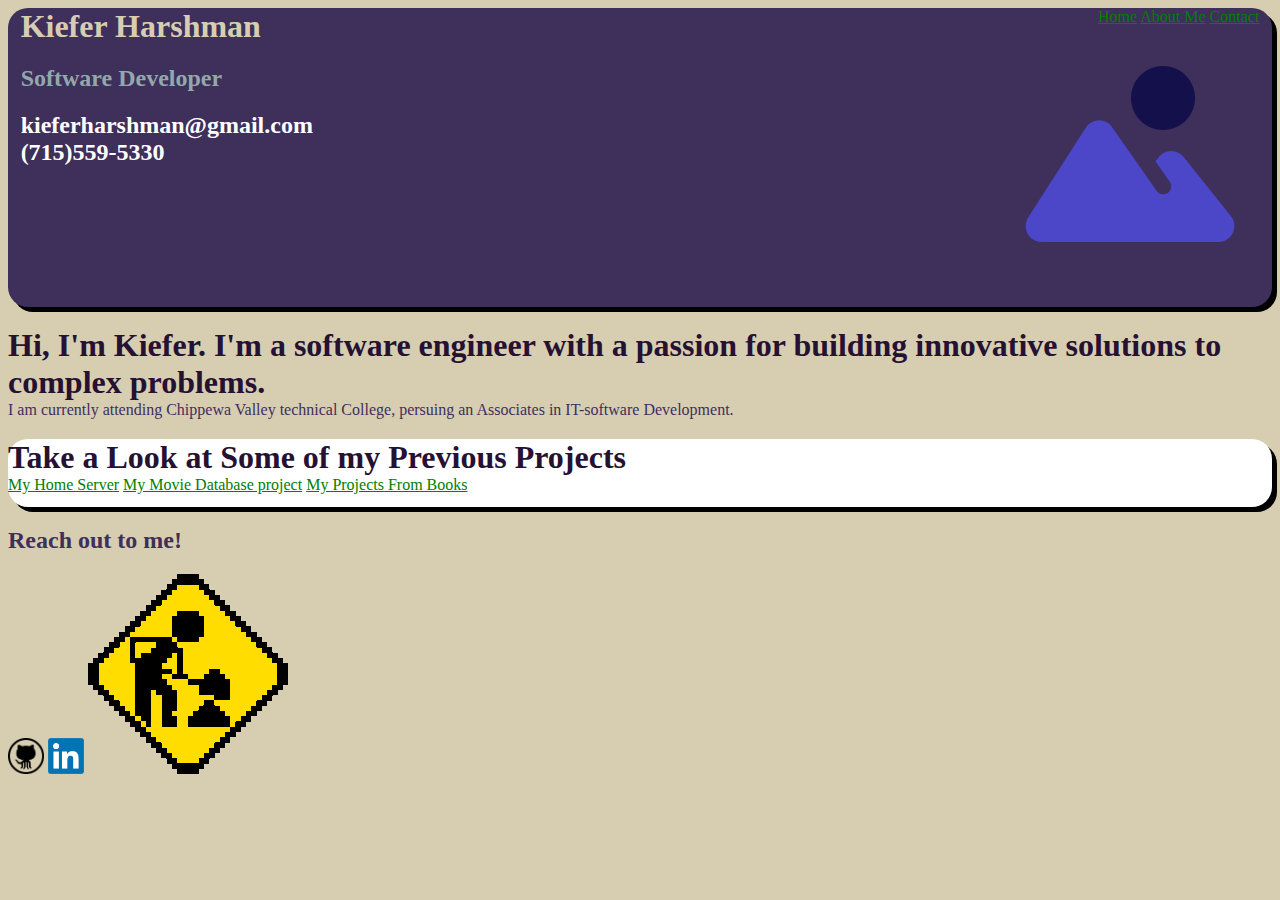
<file: index.html>
<!DOCTYPE html>
<html lang="en" data-bs-theme="dark">
<head>
    <meta charset="UTF-8">
    <meta name="viewport" content="width=device-width, initial-scale=1.0">
    <title>Kiefer Harshman</title>
    <link rel="stylesheet" href="Resources/css/main.css">
    
</head>
<body>      
  
  <div class="headBlock">
    <nav class="navBar">
      <a class="nav-link" href="index.html">Home</a>
      <a class="nav-link" href="bio.html">About Me</a>
      <a class="nav-link" href="contact.html">Contact</a>
    </nav>
    <img src="Resources/images/placeholder.png" alt="SelfPic" class="picOfMe">
    <h1 class="pageTop">Kiefer Harshman</h1>
    <h2 class="myTitle">Software Developer</h2>
    <h2 class="subHead">kieferharshman@gmail.com</h2>
    <h2 class="subHead">(715)559-5330</h2>
  </div>

  <h1>Hi, I'm Kiefer. I'm a software engineer with a passion for building innovative solutions to complex problems.</h1>

  <p>I am currently attending Chippewa Valley technical College, persuing an Associates in IT-software Development.</p>

  <div class="showOff">
    <h1>Take a Look at Some of my Previous Projects</h1>
    <a href="homeServer.html">My Home Server</a>
    <a href="movieDB.html">My Movie Database project</a>
    <a href="myBooks.html">My Projects From Books</a>
  </div>
  
  <h2>Reach out to me!</h2>
  <a href="https://github.com/chiefkief"><img src="Resources/images/github_logo.png" alt="GitHub" width="36px"></a>
  <a href="https://www.linkedin.com/in/kiefer-harshman-7a3939326/"><img src="Resources/images/LinkedIn_logo.png" alt="LinkedIn" width="36px"></a>

  <img src="Resources/images/under-construction.gif">
  <script
    src="https://code.jquery.com/jquery-3.4.1.min.js"
    integrity="sha256-CSXorXvZcTkaix6Yvo6HppcZGetbYMGWSFlBw8HfCJo="
    crossorigin="anonymous"></script>
  <script src="Resources/js/main.js"></script>
</body>
</html>
</file>
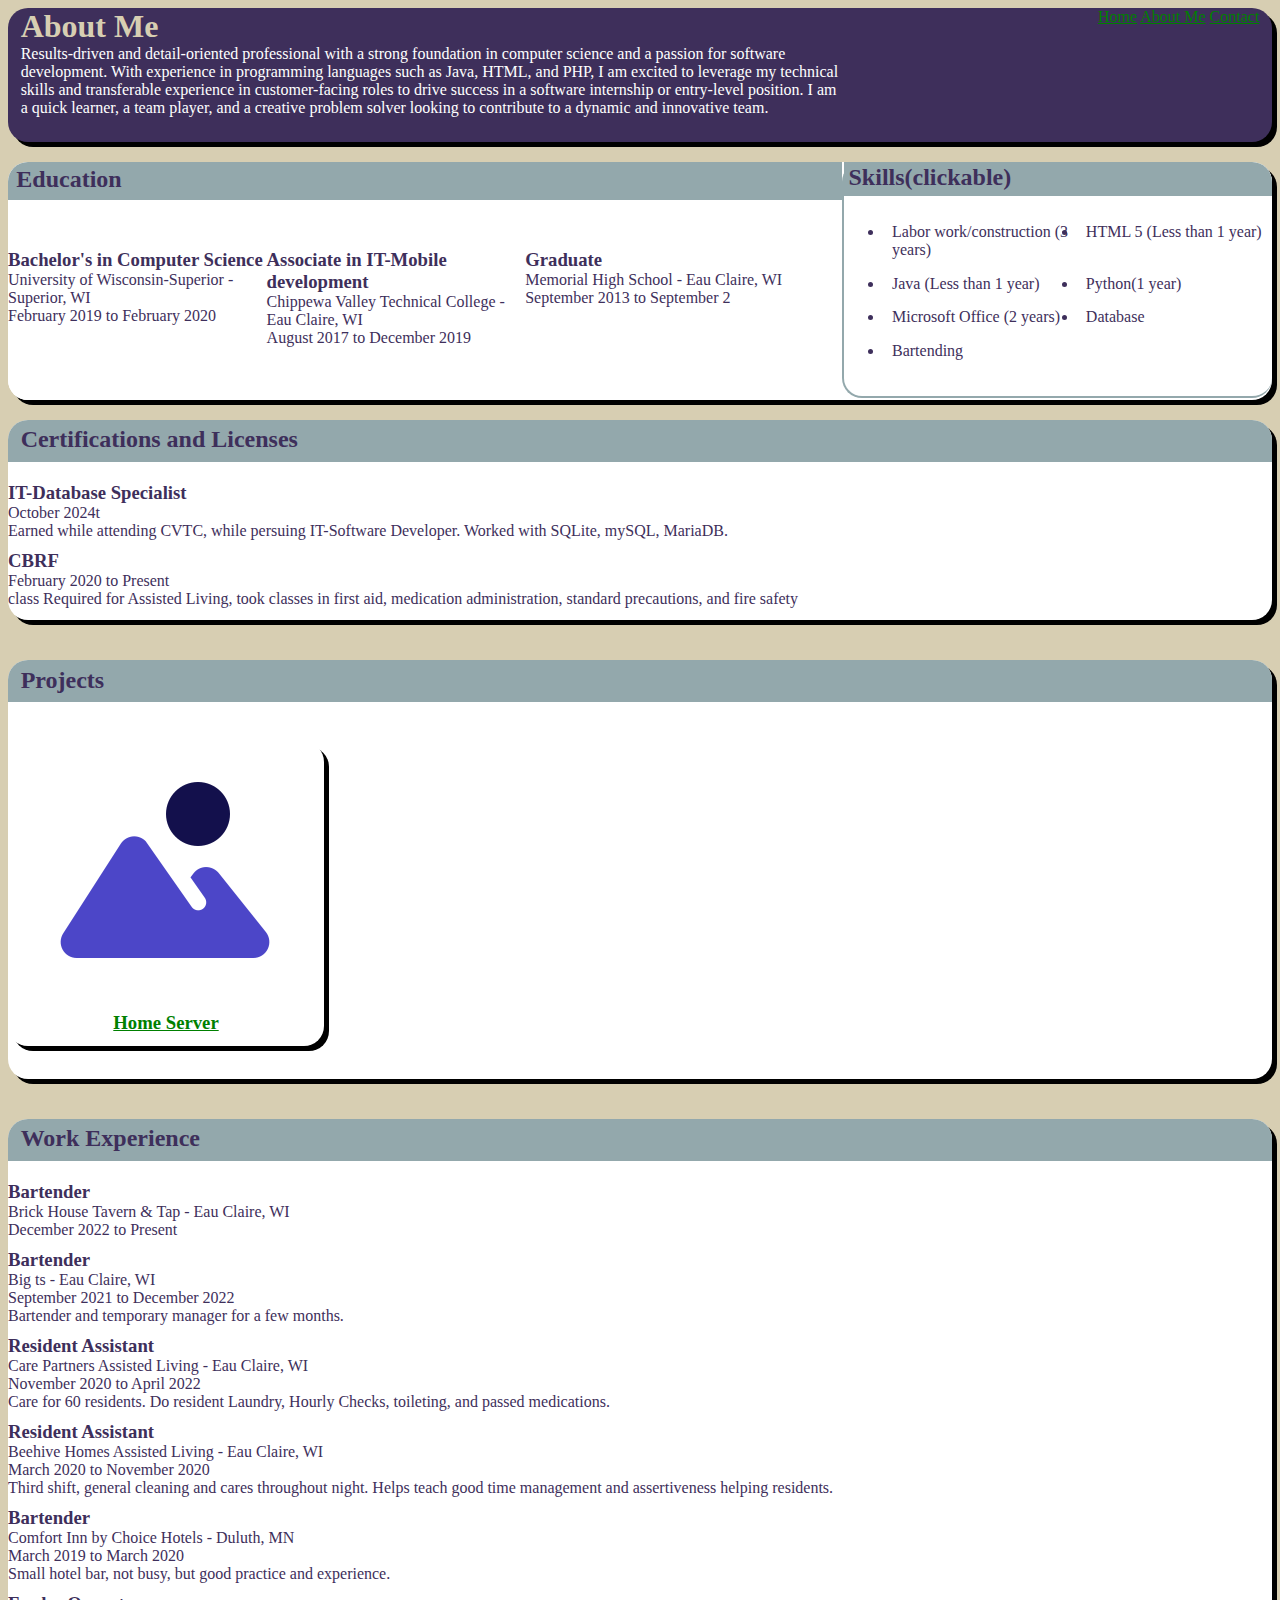
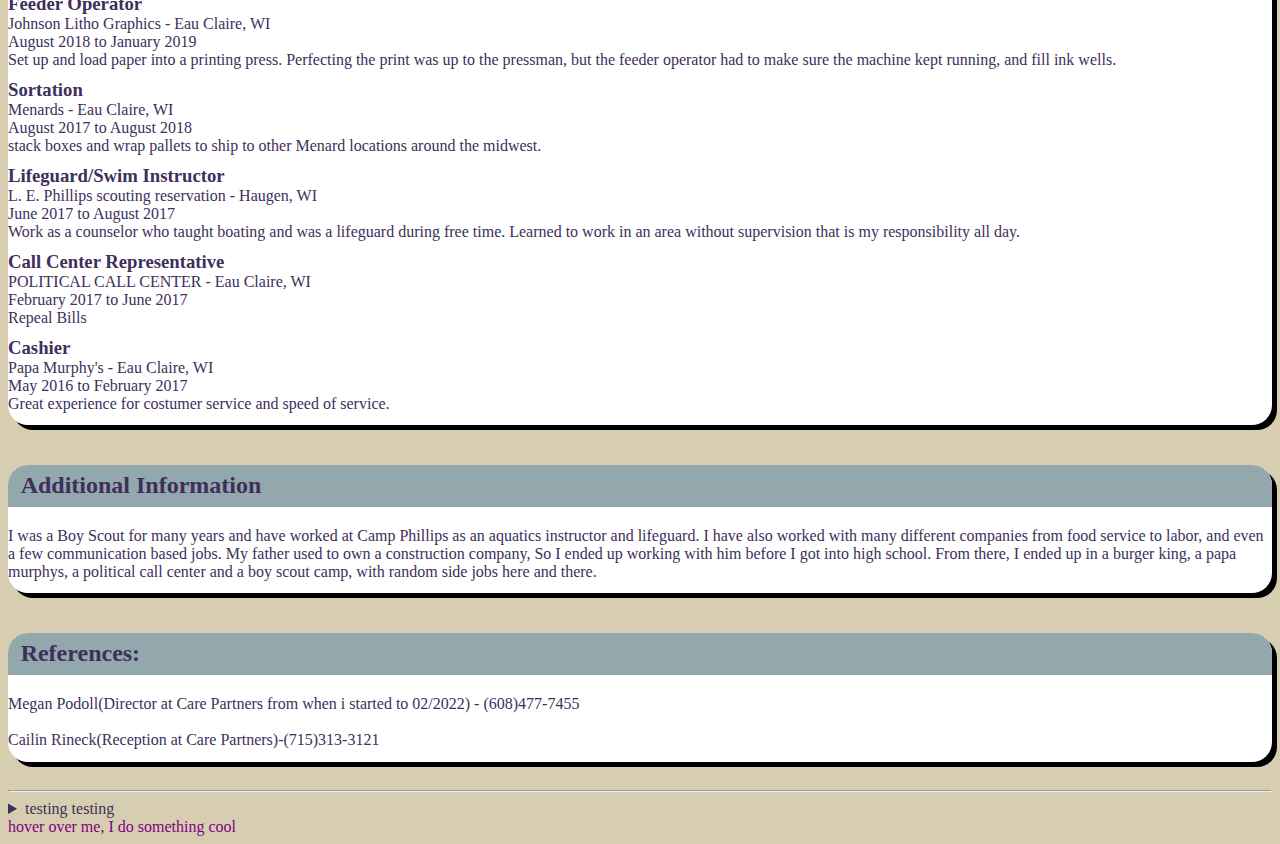
<file: bio.html>
<!DOCTYPE html>
<html lang="en">
<head>
    <meta charset="UTF-8">
    <meta name="viewport" content="width=device-width, initial-scale=1.0">
    <title>Kiefer Harshman</title>
    <link rel="stylesheet" href="Resources/css/main.css">

   
</head>
<body> 
    <div class="headBlock">
        <nav class="navBar">
            <a href="index.html">Home</a>
            <a href="bio.html">About Me</a>
            <a href="contact.html">Contact</a>
        </nav>
        <h1>About Me</h1>
        <p class="bio">
            Results-driven and detail-oriented professional with a strong foundation in computer science and a passion for software development. 
            With experience in programming languages such as Java, HTML, and PHP, I am excited to leverage my technical skills and transferable experience 
            in customer-facing roles to drive success in a software internship or entry-level position. I am a quick learner, a team player, and a creative 
            problem solver looking to contribute to a dynamic and innovative team.
        </p>
    </div>
    <div class="multiBlock">
        <div class="edBlocks">
        <h2 class="sectionHead">Education</h2>
            <div class="degree">
                <h3>Bachelor's in Computer Science</h3>
                <p>
                    University of Wisconsin-Superior - Superior, WI<br>
                    February 2019 to February 2020
                </p>
            </div>
            <div class="degree">
                <h3>Associate in IT-Mobile development</h3>
                <p>
                    Chippewa Valley Technical College - Eau Claire, WI<br>
                    August 2017 to December 2019
                </p>
            </div>
            <div class="degree">
                <h3>Graduate</h3>
                <p>
                    Memorial High School - Eau Claire, WI<br>
                    September 2013 to September 2
                </p>
            </div>
        </div>
        <div class="skillBox">
            <h2 class="sectionHead">Skills(clickable)</h2>
            <ul class="skillList">
                <li class="labor">Labor work/construction (3 years)</li>
                <li class="myHtml">HTML 5 (Less than 1 year)
                <li class="java">Java (Less than 1 year)</li>
                <li class="python">Python(1 year)</li>
                <li class="msOffice">Microsoft Office (2 years)</li>
                <li class="database">Database</li>
                <li class="bartend">Bartending</li>
            </ul>
        </div>
    </div>
    
    <div class="certs">
        <h2 class="sectionHead">Certifications and Licenses</h2>
        <h3>IT-Database Specialist</h3>
        <p>
            October 2024t<br>
            Earned while attending CVTC, while persuing IT-Software Developer. Worked with SQLite, mySQL, MariaDB. 
        </p>
        <h3>CBRF</h3>
        <p>
            February 2020 to Present<br>
            class Required for Assisted Living, took classes in first aid, medication administration, standard
            precautions, and fire safety
        </p>
    </div>

    <div class="projects">
        <h2 class="sectionHead">Projects</h2>
        <div class="project">
            <a href="homeServer.html">
                <img src="Resources/images/placeholder.png">
                <h3>Home Server</h3>
            </a>
            
        </div>
    </div>


    <div class="workExp">
        <h2 class="sectionHead">Work Experience</h2>
        <h3>Bartender</h3>
        <p>
            Brick House Tavern & Tap - Eau Claire, WI<br>
            December 2022 to Present
        </p>
        <h3>Bartender</h3>
        <p>
            Big ts - Eau Claire, WI<br>
            September 2021 to December 2022<br>
            Bartender and temporary manager for a few months.
        </p>
        <h3>Resident Assistant</h3>
        <p>
            Care Partners Assisted Living - Eau Claire, WI<br>
            November 2020 to April 2022<br>
            Care for 60 residents. Do resident Laundry, Hourly Checks, toileting, and passed medications.
        </p>
        <h3>Resident Assistant</h3>
        <p>
            Beehive Homes Assisted Living - Eau Claire, WI<br>
            March 2020 to November 2020<br>
            Third shift, general cleaning and cares throughout night. Helps teach good time management and
            assertiveness helping residents.
        </p>
        <h3>Bartender</h3>
        <p>
            Comfort Inn by Choice Hotels - Duluth, MN<br>
            March 2019 to March 2020<br>
            Small hotel bar, not busy, but good practice and experience.
        </p>
        <h3>Feeder Operator</h3>
        <p>
            Johnson Litho Graphics - Eau Claire, WI<br>
            August 2018 to January 2019<br>
            Set up and load paper into a printing press. Perfecting the print was up to the pressman, but the feeder
            operator had to make sure the machine kept running, and fill ink wells.
        </p>
        <h3>Sortation</h3>
        <p>
            Menards - Eau Claire, WI<br>
            August 2017 to August 2018<br>
            stack boxes and wrap pallets to ship to other Menard locations around the midwest.
        </p>
        <h3>Lifeguard/Swim Instructor</h3>
        <p>
            L. E. Phillips scouting reservation - Haugen, WI<br>
            June 2017 to August 2017<br>
            Work as a counselor who taught boating and was a lifeguard during free time. Learned to work in an area
            without supervision that is my responsibility all day.
        </p>
        <h3>Call Center Representative</h3>
        <p>
            POLITICAL CALL CENTER - Eau Claire, WI<br>
            February 2017 to June 2017<br>
            Repeal Bills
        </p>
        <h3>Cashier</h3>
        <p>
            Papa Murphy's - Eau Claire, WI<br>
            May 2016 to February 2017<br>
            Great experience for costumer service and speed of service.
        </p>
        
    </div>
    <div class="moreInfo">
        <H2 class="sectionHead">Additional Information</H2>
        <p>
            I was a Boy Scout for many years and have worked at Camp Phillips as an aquatics instructor and
            lifeguard. I have also worked with many different companies from food service to labor, and even a few
            communication based jobs. My father used to own a construction company, So I ended up working with
            him before I got into high school. From there, I ended up in a burger king, a papa murphys, a political
            call center and a boy scout camp, with random side jobs here and there.
        </p>
    </div>
    <div class="References">
        <h2 class="sectionHead">References:</h2>
        <p>
            Megan Podoll(Director at Care Partners from when i started to 02/2022) - (608)477-7455<br><br>
            Cailin Rineck(Reception at Care Partners)-(715)313-3121
        </p>
    </div>
    <hr>
    
    <details>
        <summary>testing testing</summary>
        relax, this is only a test
    </details>

    <p title="you just listened to a website" style="color:purple">hover over me, I do something cool</p>

    <script
  src="https://code.jquery.com/jquery-3.4.1.min.js"
  integrity="sha256-CSXorXvZcTkaix6Yvo6HppcZGetbYMGWSFlBw8HfCJo="
  crossorigin="anonymous"></script>
     <script src="Resources/js/main.js"></script>
</body>
</html>
</file>
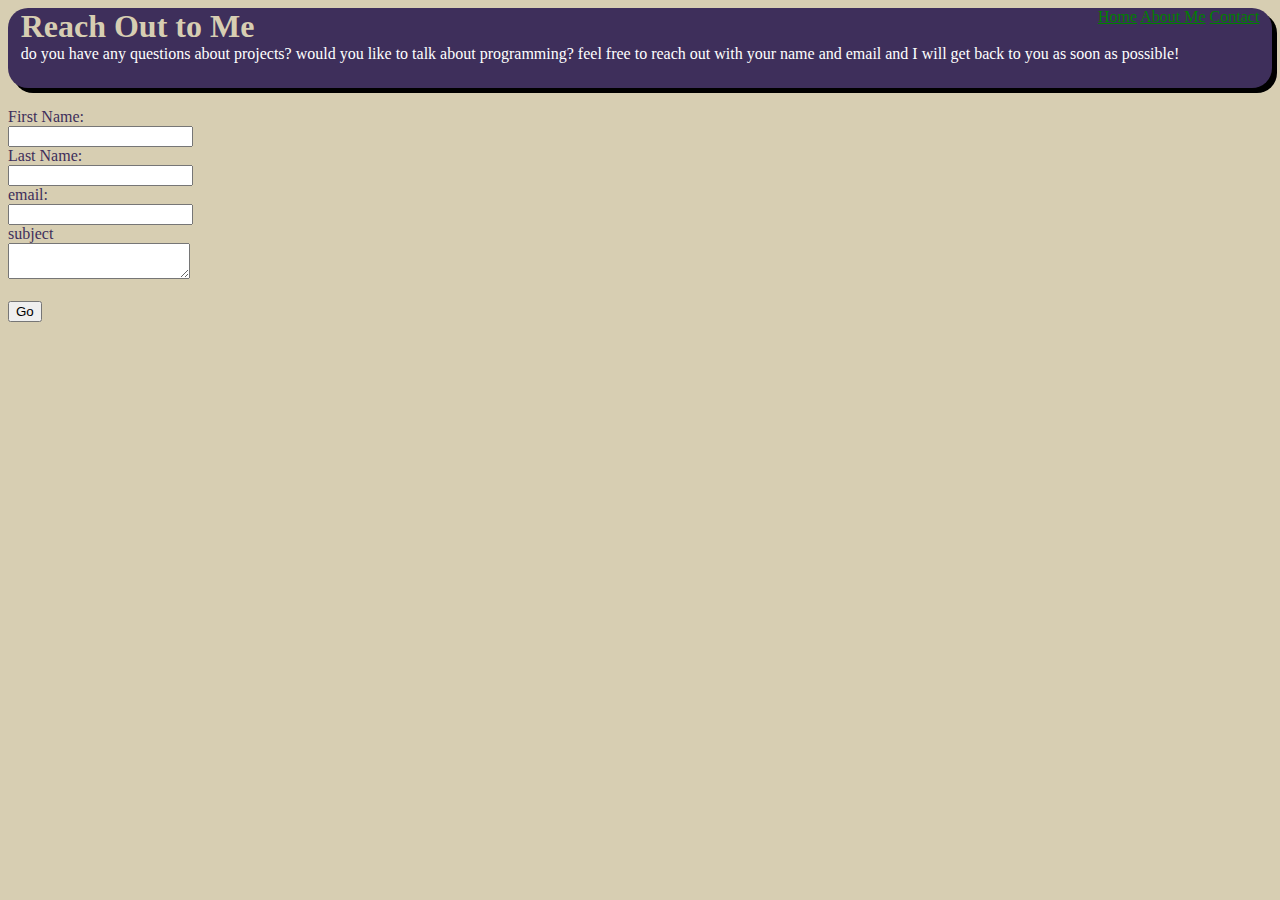
<file: contact.html>
<!DOCTYPE html>
<html lang="en">
<head>
    <meta charset="UTF-8">
    <meta name="viewport" content="width=device-width, initial-scale=1.0">
    <title>Kiefer Harshman</title>
    <link rel="stylesheet" href="Resources/css/main.css">
</head>
<body>
    <div class="headBlock">
        <nav class="navBar">
            <a href="index.html">Home</a>
            <a href="bio.html">About Me</a>
            <a href="contact.html">Contact</a>
        </nav>

        <h1 class="pageTop">Reach Out to Me</h1>
        <p>do you have any questions about projects? would you like to talk about programming?
            feel free to reach out with your name and email and I will get back to you as soon as possible!
        </p>
    </div>
    <form action="thanks.php" method="post">
        <label for="fName">First Name:</label><br>
        <input type="text" name="fName" id="fName"><br>

        <label for="lName">Last Name:</label><br>
        <input type="text" name="lName" id="lName"><br>

        <label for="email">email:</label><br>
        <input type="email" name="email" id="email"><br>

        <label for="subject">subject</label><br>
        <textarea name="subject" id="subject"></textarea><br>
        <br>
        <input type="submit" value="Go">
    </form>
    
</body>
</html>
</file>
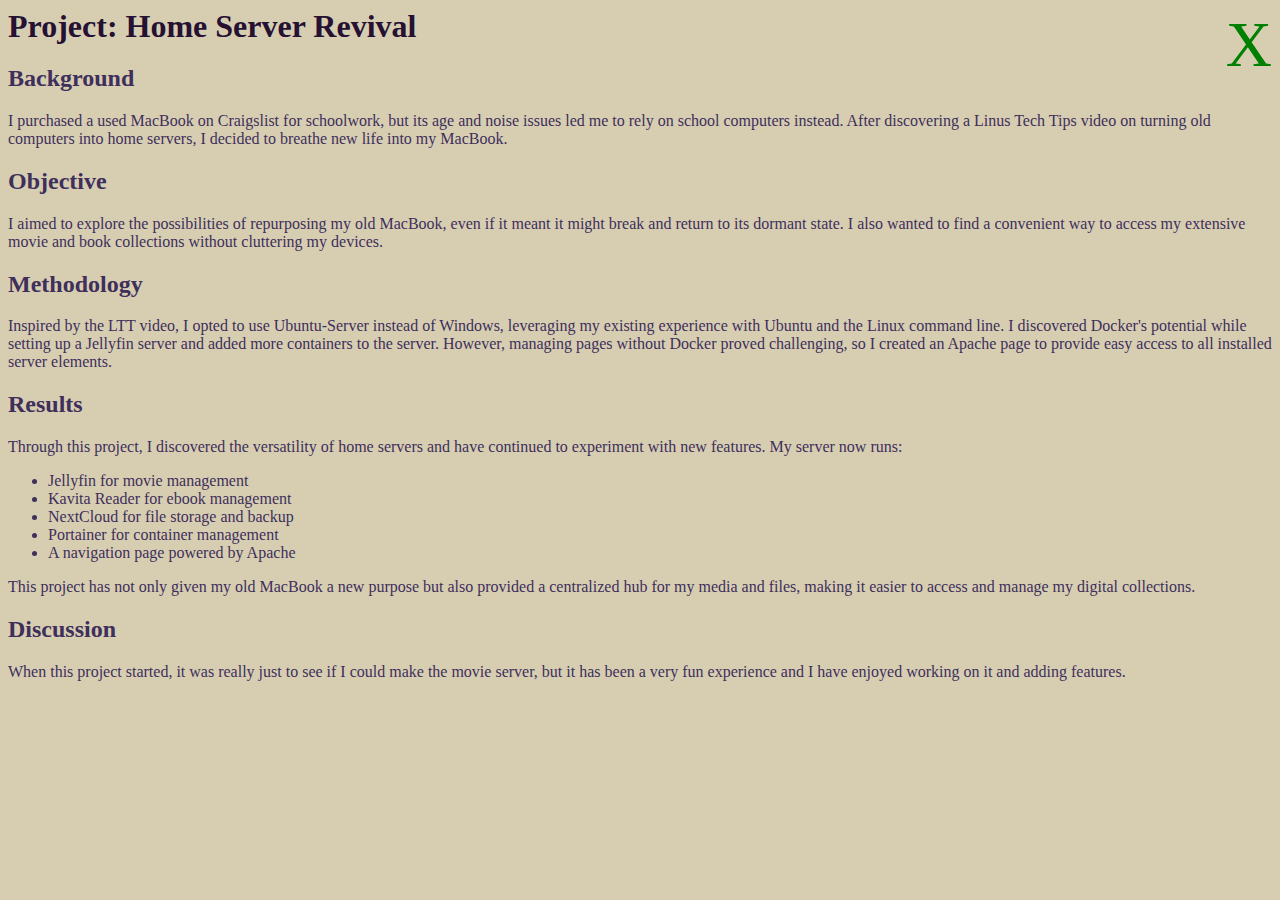
<file: homeServer.html>
<!DOCTYPE html>
<html lang="en">
<head>
    <meta charset="UTF-8">
    <meta name="viewport" content="width=device-width, initial-scale=1.0">
    <title>Home Server</title>
    <link rel="stylesheet" href="Resources/css/main.css">
</head>
<body>
    <a href="index.html" class="closeBtn">X</a>
    <h1>Project: Home Server Revival</h1>
    <h2>Background</h2>
    <p>
        I purchased a used MacBook on Craigslist for schoolwork, but its age and noise issues led me to rely on school computers instead. 
        After discovering a Linus Tech Tips video on turning old computers into home servers, I decided to breathe new life into my MacBook.
    </p>
    <h2>Objective</h2>
    <p>
        I aimed to explore the possibilities of repurposing my old MacBook, even if it meant it might break and return to its dormant state. I also wanted to find a convenient way to access my extensive movie and book collections without cluttering my devices.
    </p>
    <h2>Methodology</h2>
    <p>
        Inspired by the LTT video, I opted to use Ubuntu-Server instead of Windows, leveraging my existing experience with Ubuntu and the Linux command line. I discovered Docker's potential while setting up a Jellyfin server and added more containers to the server. However, managing pages without Docker proved challenging, so I created an Apache page to provide easy access to all installed server elements.
    </p>
    <h2>Results</h2>
    <p>
        Through this project, I discovered the versatility of home servers and have continued to experiment with new features. My server now runs:
    </p>
    <ul>
        <li>Jellyfin for movie management</li>
        <li>Kavita Reader for ebook management</li>
        <li>NextCloud for file storage and backup</li>
        <li>Portainer for container management</li>
        <li>A navigation page powered by Apache</li>
    </ul>
    
    <p>
        This project has not only given my old MacBook a new purpose but also provided a centralized hub for my media and files, making it easier to access and manage my digital collections.
    </p>
    <h2>Discussion</h2>
    <p>
        When this project started, it was really just to see if I could make the movie server, but it has been a very fun experience and I have enjoyed working on it and adding features. 
    </p>
    
</body>
</html>
</file>
<file: Resources/css/main.css>
body {
    background-color: #d7ceb2;
    color:#3E2F5B;
}
h1 {
    
    color:#261132;
    margin: 0;
}
div {
    margin: 20px 0;
    float: left;
    width:100%;
    background-color: #ffffff;
    padding: 0 0 1% 0;
    border-radius: 20px;
    box-shadow: 5px 5px black;
}
hr {
    float: left;
    width: -webkit-fill-available;
}
.subHead {
    margin: 0;
}
.headBlock {
    background-color:#3E2F5B;
    padding: 0 1% 2% 1%;
    width: 98%;
    word-wrap: break-word;
    margin-top: 0;
    color: #ffffff;
}

.sectionHead {
    border-bottom: 2px solid #93A8AC;
    background-color: #93A8AC;
    margin-top: 0;
    border-top-left-radius: 20px;
    border-top-right-radius: 20px;
    padding: .5% 1%
}
.headBlock h1 {
    color: #D7CEB2;
}
p {
    margin: 0;
}
h3 {
    margin: 10px 0 0 0;
}
.bio {
    display: block;
    width: 66%;
    padding: 0 2% 0 0;

}
.degree {
    width: 31%;
    float:left;
    padding-bottom: 20px;
    box-shadow: 0 0;
}
.skillList li {
    width: 46%;
    padding: 2%;
}
.skillList {
    display: flex;
    flex-wrap: wrap;
}
span#cool {
    font: 1.5em lucida-handwriting black;
}
.navBar {
    display: block;
    float: right;
    width:auto;
}
a:link {
    color: green;
}
a:visited {
    color: hotpink;
}

.edBlocks {
    display: inline-block;
    width: 66%;
    float: left;
    margin: 0;
    box-shadow: 0px 0px;
}
.skillBox {
    width: 34%;
    box-sizing: border-box;
    float: right;
    border-left: 2px solid #93A8AC;
    border-bottom: 2px solid #93A8AC;
    margin: 0;
    box-shadow: 0 0;
}
.certs {
    width: 100%;
    float: left;
}
.workExp {
    float: left;
}
.multiBlock {
    margin: 0;
    padding: 0;
}
.edBlocks .sectionHead {
    border-top-right-radius: 0%;
}
.skillBox .sectionHead {
    border-top-left-radius: 0%;
}
.project {
    text-align: center;
    width: 25%;
}
.picOfMe {
    float: right;
    clear: right;
}
.myTitle {
    color: #93A8AC;  
}
.closeBtn {
    float: right;
    font-size: 4em;
    text-decoration: none;
    color: #000000;
}
</file>
